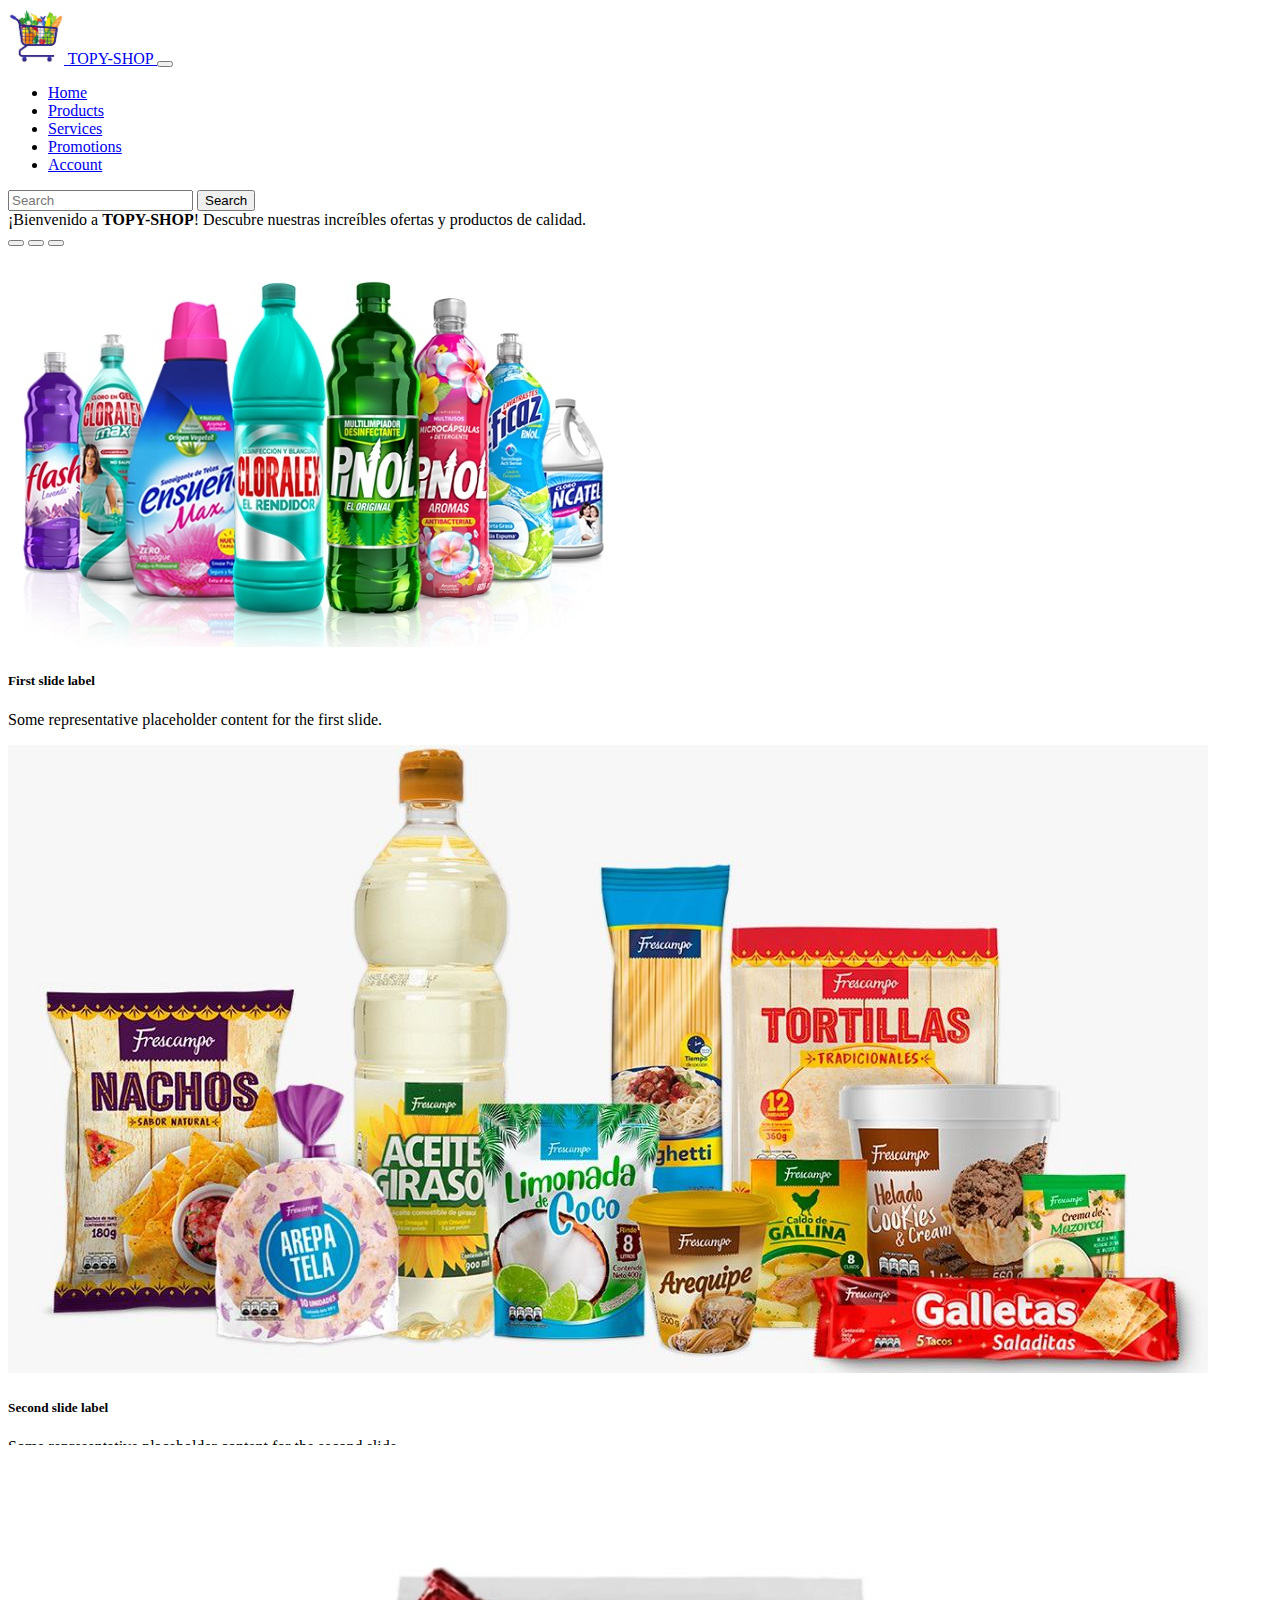
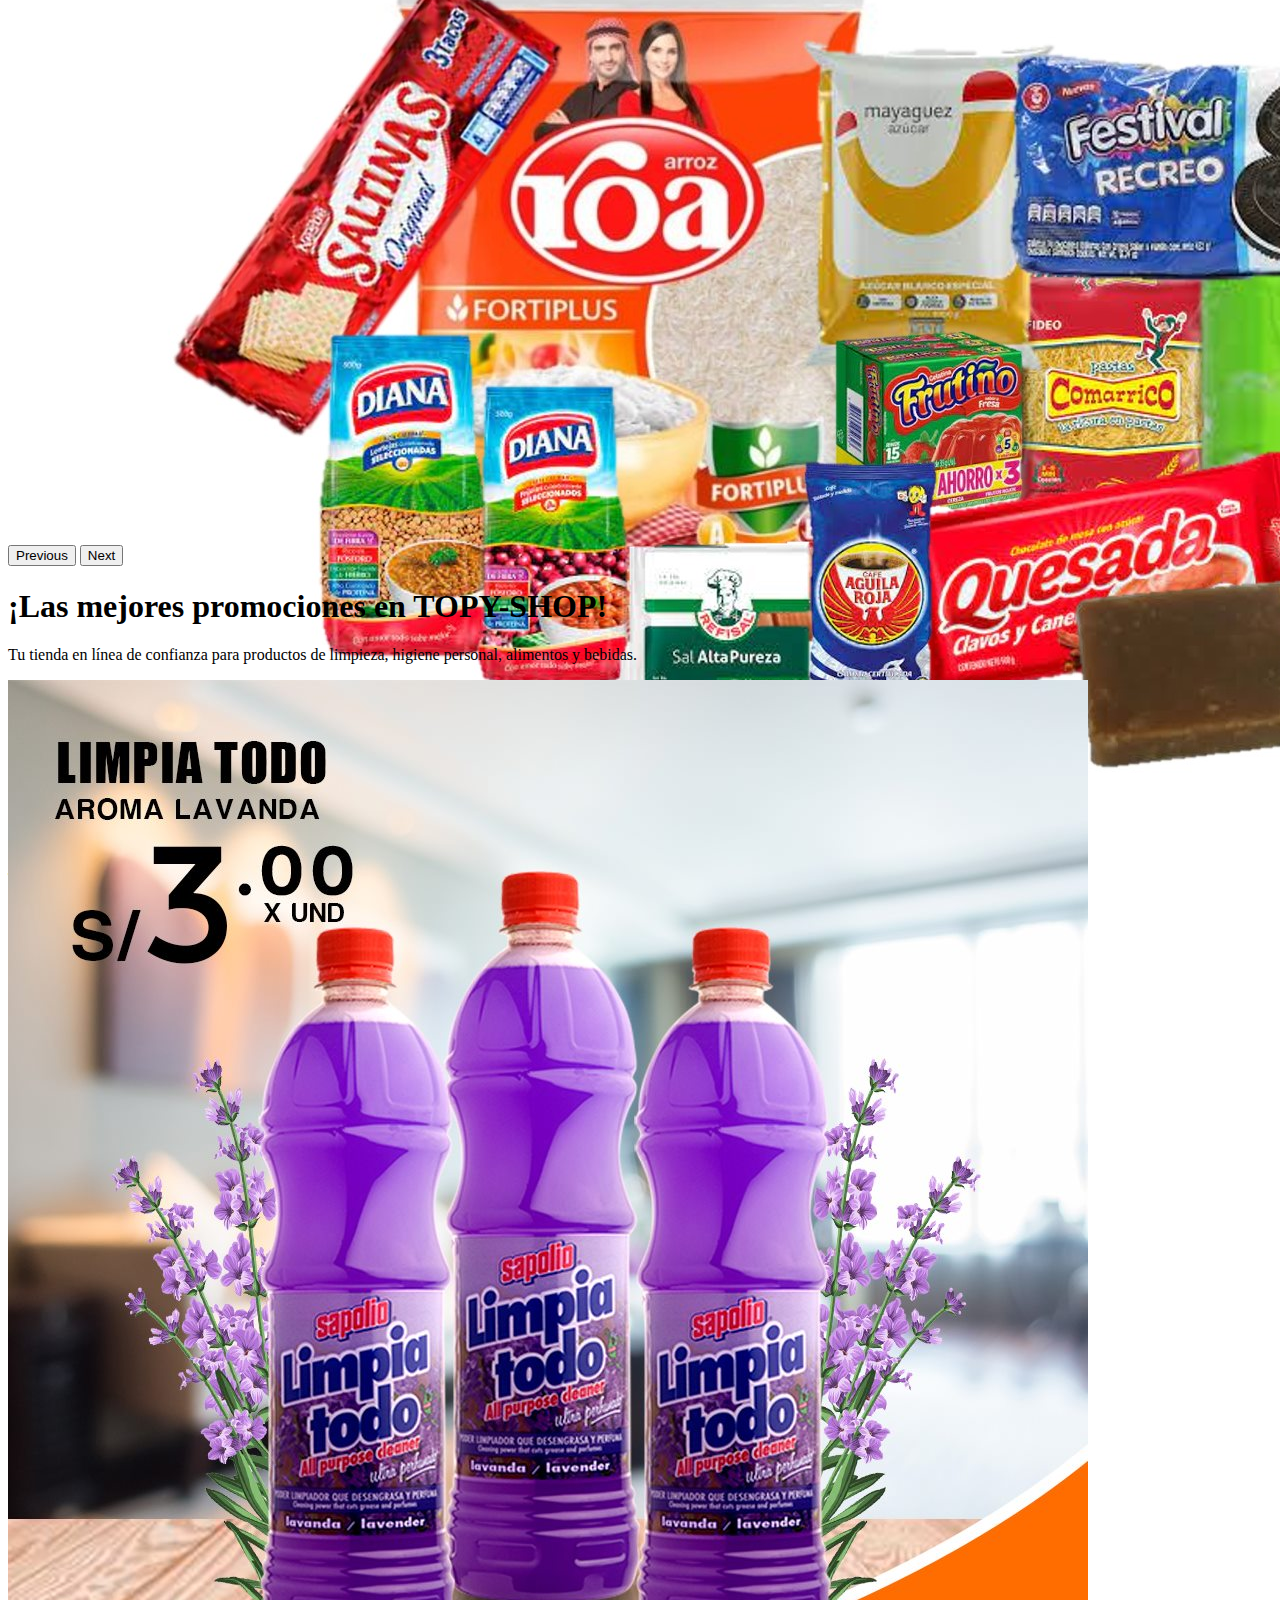
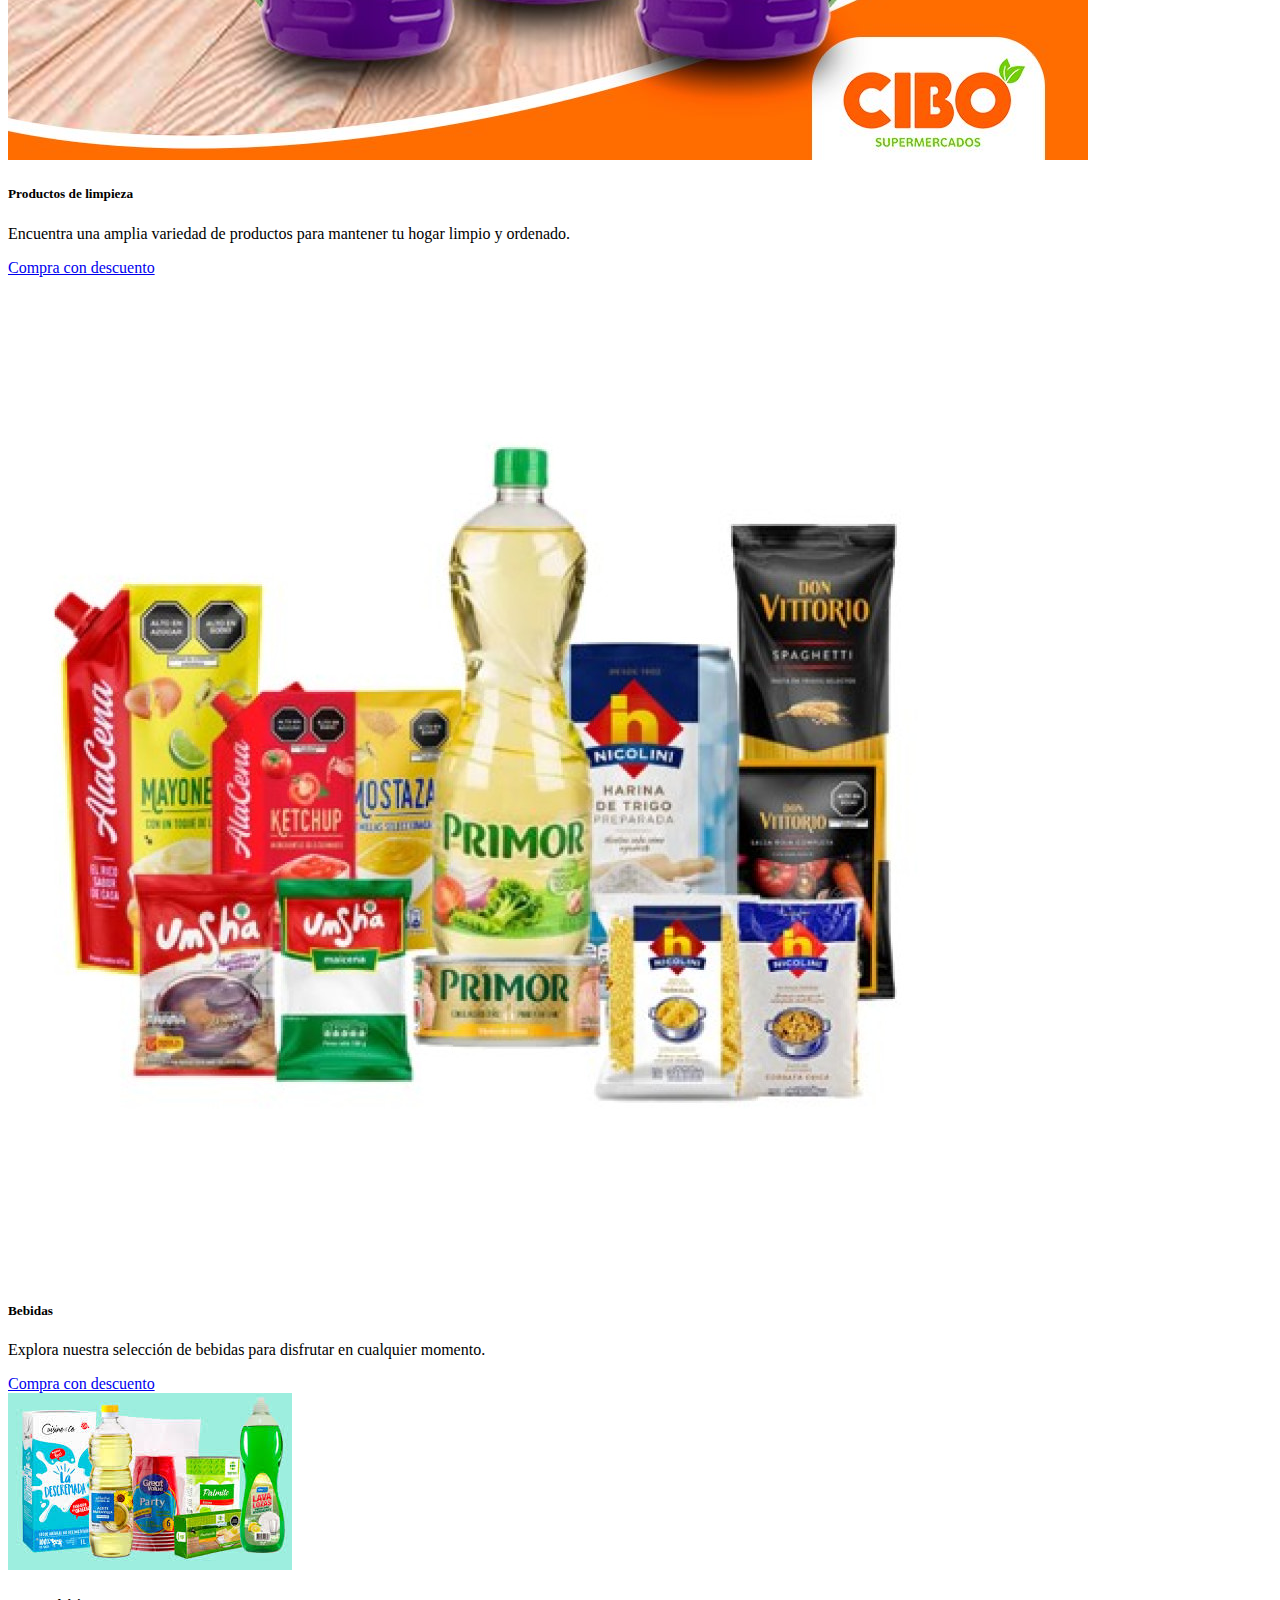
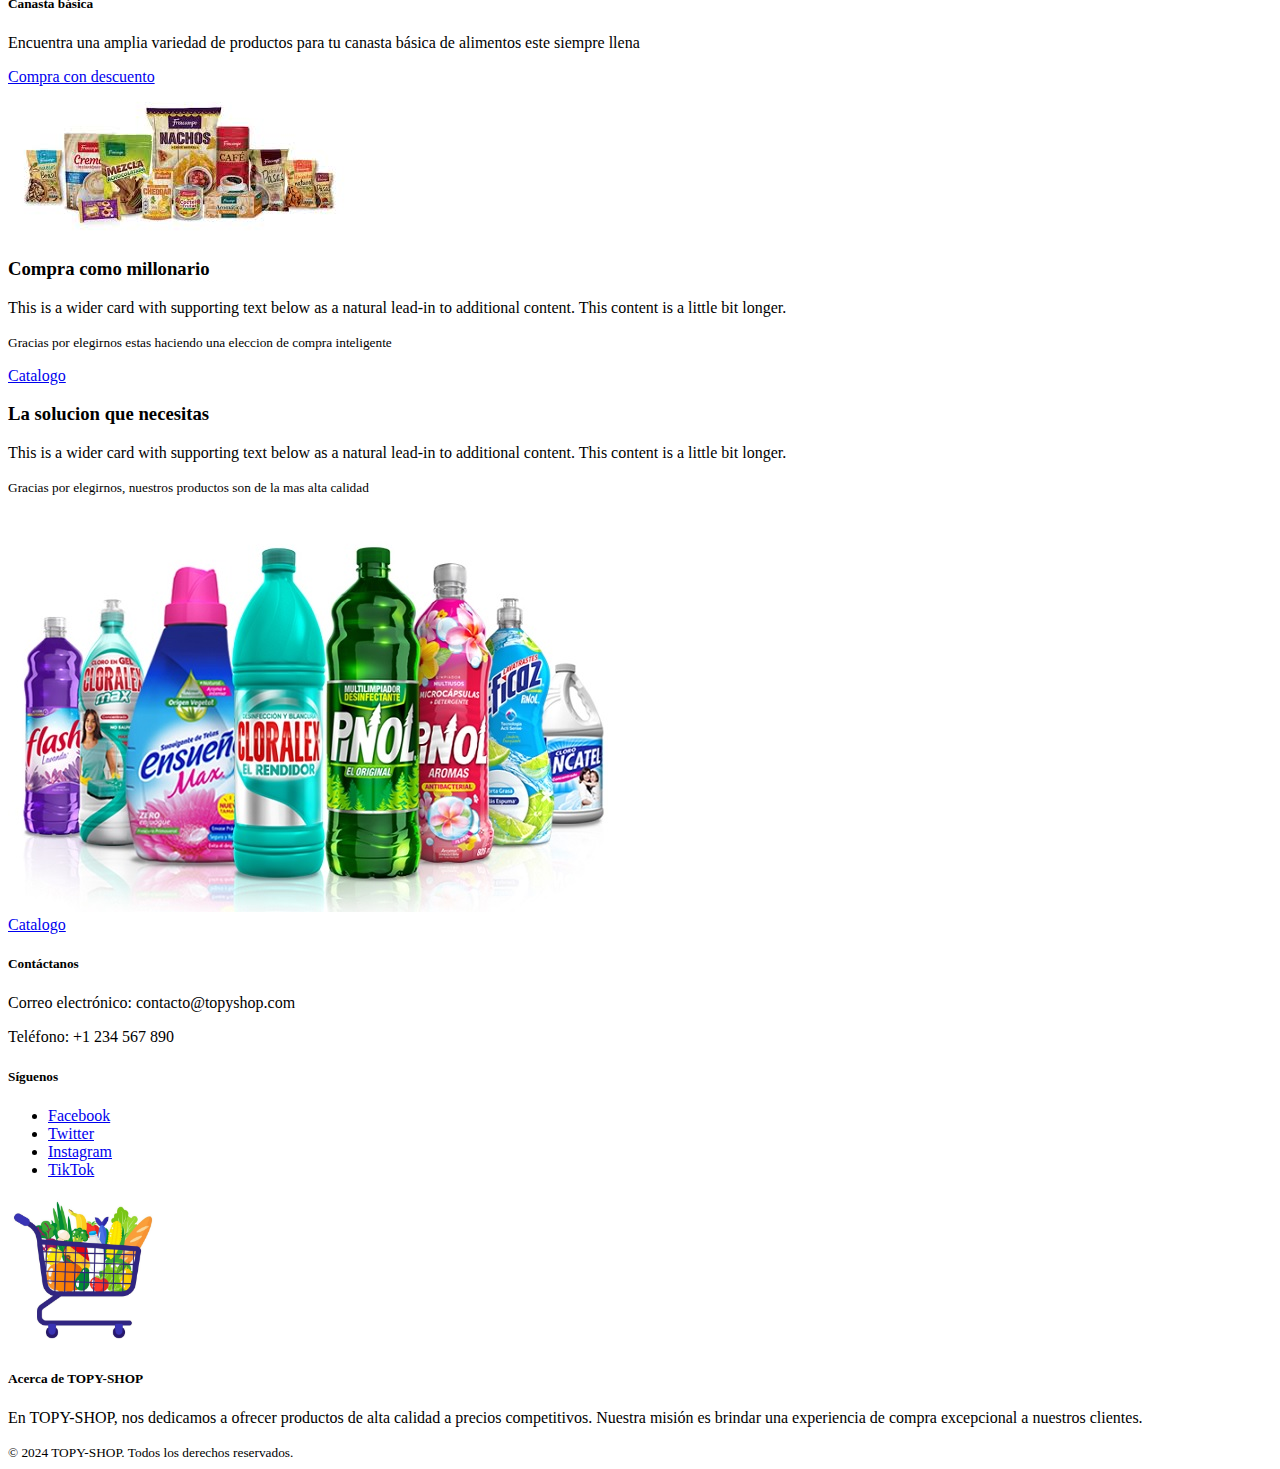
<file: html/index.html>
<!DOCTYPE html>
<html lang="es">
<head>
    <meta charset="UTF-8">
    <meta name="viewport" content="width=device-width, initial-scale=1.0">
    <title>TOPY-SHOP</title>
    <link href="https://cdn.jsdelivr.net/npm/bootstrap@5.3.8/dist/css/bootstrap.min.css" rel="stylesheet" integrity="sha384-sRIl4kxILFvY47J16cr9ZwB07vP4J8+LH7qKQnuqkuIAvNWLzeN8tE5YBujZqJLB" crossorigin="anonymous">
    
</head>
<body>
    <!--Navegation-content with Bootstrap 5-->
    <header class="header-main">
        <nav class="navbar navbar-expand-lg navbar-light bg-secondary"> 
            <div class="container-fluid">
                 <a class="navbar-brand d-flex align-items-center" href="index.html">
                 <img src="../img/clogo_bodega.jpg" alt="TOPY-SHOP" width="56" height="56" class="me-2 rounded-circle img-fluid" style="object-fit:cover;"> 
                 <span class="fs-5 fw-bold">TOPY-SHOP</span> 
                </a> 
                <button class="navbar-toggler" type="button" data-bs-toggle="collapse" data-bs-target="#navbarSupportedContent" aria-controls="navbarSupportedContent" aria-expanded="false" aria-label="Toggle navigation">
                    <span class="navbar-toggler-icon"></span>
                </button>
                <div class="collapse navbar-collapse" id="navbarSupportedContent">
                     <ul class="navbar-nav ms-auto mb-2 me-5 mb-lg-0 fw-bold">
                            <li class="nav-item cursor-pointer">
                                <a class="nav-link nav-link-hover link-info" href="#">Home</a>
                            </li>
                             <li class="nav-item cursor-pointer">
                                <a class="nav-link nav-link-hover link-info" href="#">Products</a>
                            </li>
                            <li class="nav-item cursor-pointer">
                                <a class="nav-link nav-link-hover link-info" href="#">Services</a>
                            </li>
                            <li class="nav-item cursor-pointer">
                                <a class="nav-link nav-link-hover link-info" href="#">Promotions</a>
                            </li>
                            <li class="nav-item cursor-pointer">
                                <a class="nav-link nav-link-hover link-info" href="#">Account</a>
                            </li>
                        </ul>
                         <form class="d-flex" role="search">
                            <input class="form-control me-2" type="search" placeholder="Search" aria-label="Search"/>
                            <button class="btn btn-outline-light" type="submit">Search</button>
                        </form>
                </div>
            </div> 
        </nav>
    </header>
    <main>
    <!--Alert-Desing -->
    <div class="container-alert align-items-center d-flex justify-content-center mt-4">
        <div class="alert alert-info" role="alert">
            ¡Bienvenido a <strong>TOPY-SHOP</strong>! Descubre nuestras increíbles ofertas y productos de calidad.
        </div>
    </div>
    <!--Carousel-content -->
    <div id="carouselExampleDark" class="carousel carousel-dark slide" data-bs-ride="carousel">
            <div class="carousel-indicators">
                <button type="button" data-bs-target="#carouselExampleDark" data-bs-slide-to="0" class="active" aria-current="true" aria-label="Slide 1"></button>
                <button type="button" data-bs-target="#carouselExampleDark" data-bs-slide-to="1" aria-label="Slide 2"></button>
                <button type="button" data-bs-target="#carouselExampleDark" data-bs-slide-to="2" aria-label="Slide 3"></button>
            </div>
         <div class="carousel-inner">
          <div class="carousel-item active " data-bs-interval="10000" style="max-height: 700px;">
           <img src="../img/desinfectantes.jpg" class="d-block w-100" alt="first-carousel">
                <div class="carousel-caption d-none d-md-block">
                    <h5>First slide label</h5>
                    <p>Some representative placeholder content for the first slide.</p>
            </div>
        </div>
            <div class="carousel-item" data-bs-interval="2000" style="max-height: 700px;">
            <img src="../img/First.jpeg" class="d-block w-100" alt="second-carousel">
            <div class="carousel-caption d-none d-md-block align-items-center justify-content-center">
                <h5>Second slide label</h5>
                <p>Some representative placeholder content for the second slide.</p>
            </div>
            </div>
            <div class="carousel-item" style="max-height: 700px;">
                <img src="../img/1654793967.jpg" class="d-block w-100" alt="third-carousel">
                <div class="carousel-caption d-none d-md-block">
                <h5>Third slide label</h5>
                <p>Some representative placeholder content for the third slide.</p>
                </div>
            </div>
        </div>
        <button class="carousel-control-prev" type="button" data-bs-target="#carouselExampleDark" data-bs-slide="prev">
            <span class="carousel-control-prev-icon" aria-hidden="true"></span>
                <span class="visually-hidden">Previous</span>
            </button>
        <button class="carousel-control-next" type="button" data-bs-target="#carouselExampleDark" data-bs-slide="next">
            <span class="carousel-control-next-icon" aria-hidden="true"></span>
            <span class="visually-hidden">Next</span>
        </button>
    </div>
    <!--Content-article-->
    <div class="container-fluid text-bg-light p-3 text-center mb-4 mt-4 rounded-3">
        <h1 class="display-4 fw-bold">¡Las mejores promociones en TOPY-SHOP!</h1>
                <p class="lead">Tu tienda en línea de confianza para productos de limpieza, higiene personal, alimentos y bebidas.</p>
    </div>

    <!--Tarjetas-->
    <div class="container ">
        <div class="row">
            <div class="col-md-4">
                <div class="card margin-0">
                    <img src="../img/carousel.jpg" class="card-img-top" alt="Productos de limpieza">
                    <div class="card-body">
                       <h5 class="card-title">Productos de limpieza</h5>
                       <p class="card-text">Encuentra una amplia variedad de productos para mantener tu hogar limpio y ordenado.</p>
                      <a href="#" class="btn btn-primary">Compra con descuento</a>
                    </div>
                </div>
            </div>
               <div class="col-md-4">
                <div class="card margin-0" >
                    <img src="../img/second-img.jpg" class="card-img-top" alt="bebida">
                    <div class="card-body">
                       <h5 class="card-title">Bebidas</h5>
                       <p class="card-text">Explora nuestra selección de bebidas para disfrutar en cualquier momento.</p>
                      <a href="#" class="btn btn-primary">Compra con descuento</a>
                    </div>
                </div>
            </div>
            <div class="col-md-4">
                <div class="card margin-0">
                    <img src="../img/third-img.jpg" class="card-img-top" alt="Canasta básica">
                    <div class="card-body">
                       <h5 class="card-title">Canasta básica</h5>
                       <p class="card-text">Encuentra una amplia variedad de productos para tu canasta básica de alimentos este siempre llena</p>
                      <a href="#" class="btn btn-primary">Compra con descuento</a>
                    </div>
                </div>
            </div>
        </div>
    </div>
    <!--Tarjetas-horizontales-->    
        <div class="container mt-5">
            <div class="card mb-3">
                <div class="row g-0">
                    <div class="col-md-5">
                        <img src="../img/first-img.jpg" class="img-fluid rounded-start" alt="...">
                    </div>
                    <div class="col-md-7">
                    <div class="card-body">
                        <h3 class="card-title">Compra como millonario</h3>
                        <p class="card-text">This is a wider card with supporting text below as a natural lead-in to additional content. This content is a little bit longer.</p>
                        <p class="card-text"><small class="text-body-secondary">Gracias por elegirnos estas haciendo una eleccion de compra inteligente</small></p>
                    </div>
                    </div>
                    <div class="text-center mb-5">
                        <a href="#" class="btn btn-primary">Catalogo</a>
                    </div>
                </div>
            </div>
            <div class="card mb-3">
                <div class="row g-0">
                    <div class="col-md-7">
                    <div class="card-body">
                        <h3 class="card-title">La solucion que necesitas</h3>
                        <p class="card-text">This is a wider card with supporting text below as a natural lead-in to additional content. This content is a little bit longer.</p>
                        <p class="card-text"><small class="text-body-secondary">Gracias por elegirnos, nuestros productos son de la mas alta calidad</small></p>
                    </div>
                    </div>
                    <div class="col-md-5">
                        <img src="../img/desinfectantes.jpg" class="img-fluid rounded-start" alt="imagen de desinfectantes">
                    </div>
                    <div class="text-center mb-5">
                        <a href="#" class="btn btn-primary">Catalogo</a>
                    </div>
                </div>
            </div>
        </div>
        <!--Footer-Content-->
        <footer>
            <div class="container-fluid mt-5 bg-dark text-light p-4"> <!--Bootstrap doesn't have a defauld footer, but you have all the tools to customize it to your liking-->
                <div class="row">
                    <div class="col-md-3">
                        <h5>Contáctanos</h5>
                        <p>Correo electrónico: contacto@topyshop.com</p>
                        <p>Teléfono: +1 234 567 890</p>
                    </div>
                    <div class="col-md-3">
                        <h5>Síguenos</h5>
                        <ul class="list-unstyled">
                            <li><a href="#" class="text-decoration-none">Facebook</a></li>
                            <li><a href="#" class="text-decoration-none">Twitter</a></li>
                            <li><a href="#" class="text-decoration-none">Instagram</a></li>
                            <li><a href="#" class="text-decoration-none">TikTok</a></li>
                        </ul>
                    </div>
                    <div class="col-md-3 align-items-center justify-content-center mb-3">
                        <img src="../img/clogo_bodega.jpg" alt="logo de la empresa" width="150" height="150" class="rounded-circle img-fluid">
                    </div>
                    <div class="col-md-3">
                            <h5 class="text-white mb-3">Acerca de TOPY-SHOP</h5>
                        <p>En TOPY-SHOP, nos dedicamos a ofrecer productos de alta calidad a precios competitivos. Nuestra misión es brindar una experiencia de compra excepcional a nuestros clientes.</p>
                    </div>
                    <div class="text-center mt-5">
                        <small>&copy; 2024 TOPY-SHOP. Todos los derechos reservados.</small>
                    </div>
            </div>
        </footer>
    <script src="https://cdn.jsdelivr.net/npm/bootstrap@5.3.8/dist/js/bootstrap.bundle.min.js" integrity="sha384-FKyoEForCGlyvwx9Hj09JcYn3nv7wiPVlz7YYwJrWVcXK/BmnVDxM+D2scQbITxI" crossorigin="anonymous"></script>
</body>
</html>
</file>
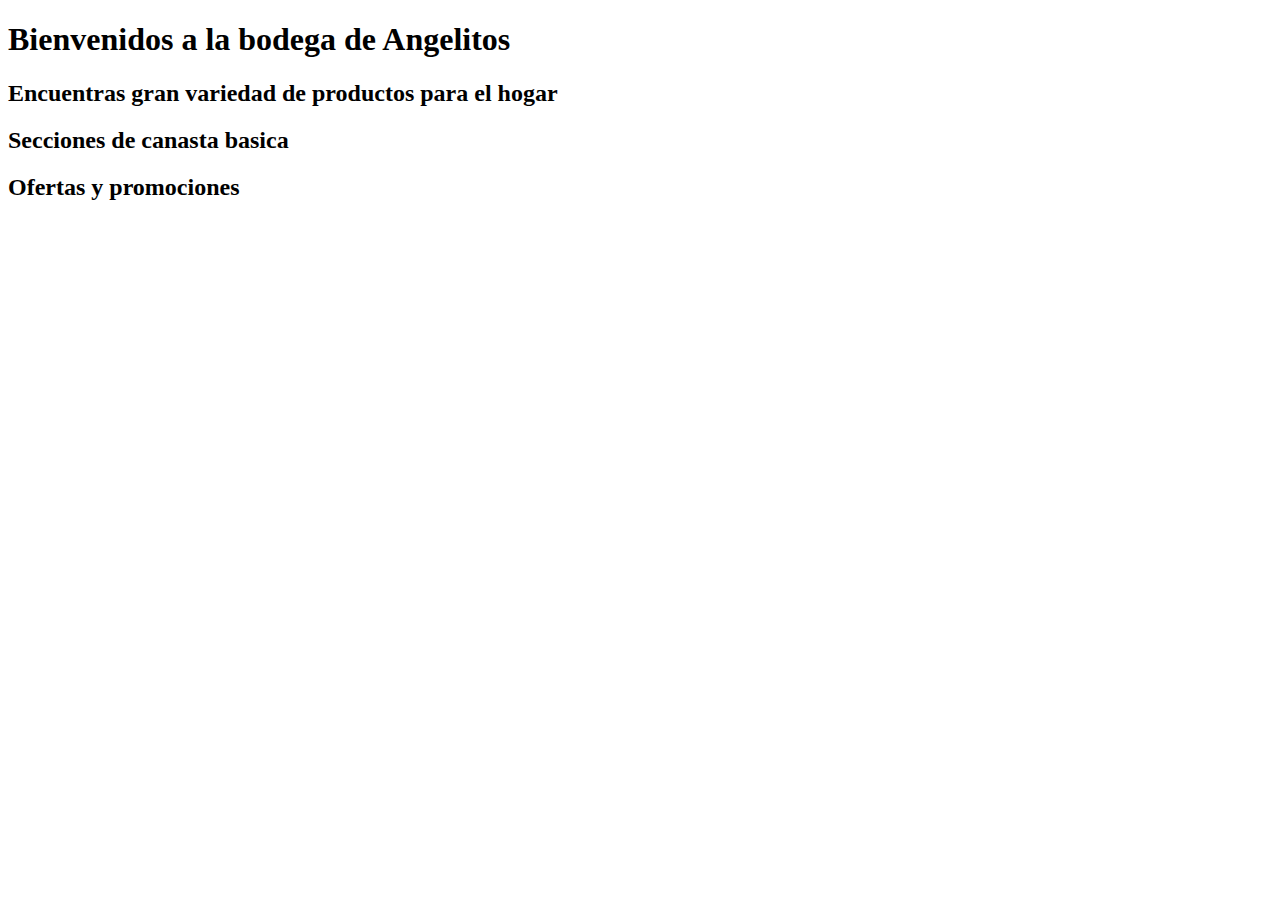
<file: html/Inicio.html>
<!DOCTYPE html>
<html lang="en">
<head>
    <meta charset="UTF-8">
    <meta name="viewport" content="width=device-width, initial-scale=1.0">
    <title>Bodega Angelitos</title>
    <h1>Bienvenidos a la bodega de Angelitos</h1>

    <h2>Encuentras gran variedad de productos para el hogar</h2>
    <h2>Secciones de canasta basica</h2>
    <h2>Ofertas y promociones</h2>




</head>
<body>
    
</body>
</html>
</file>
